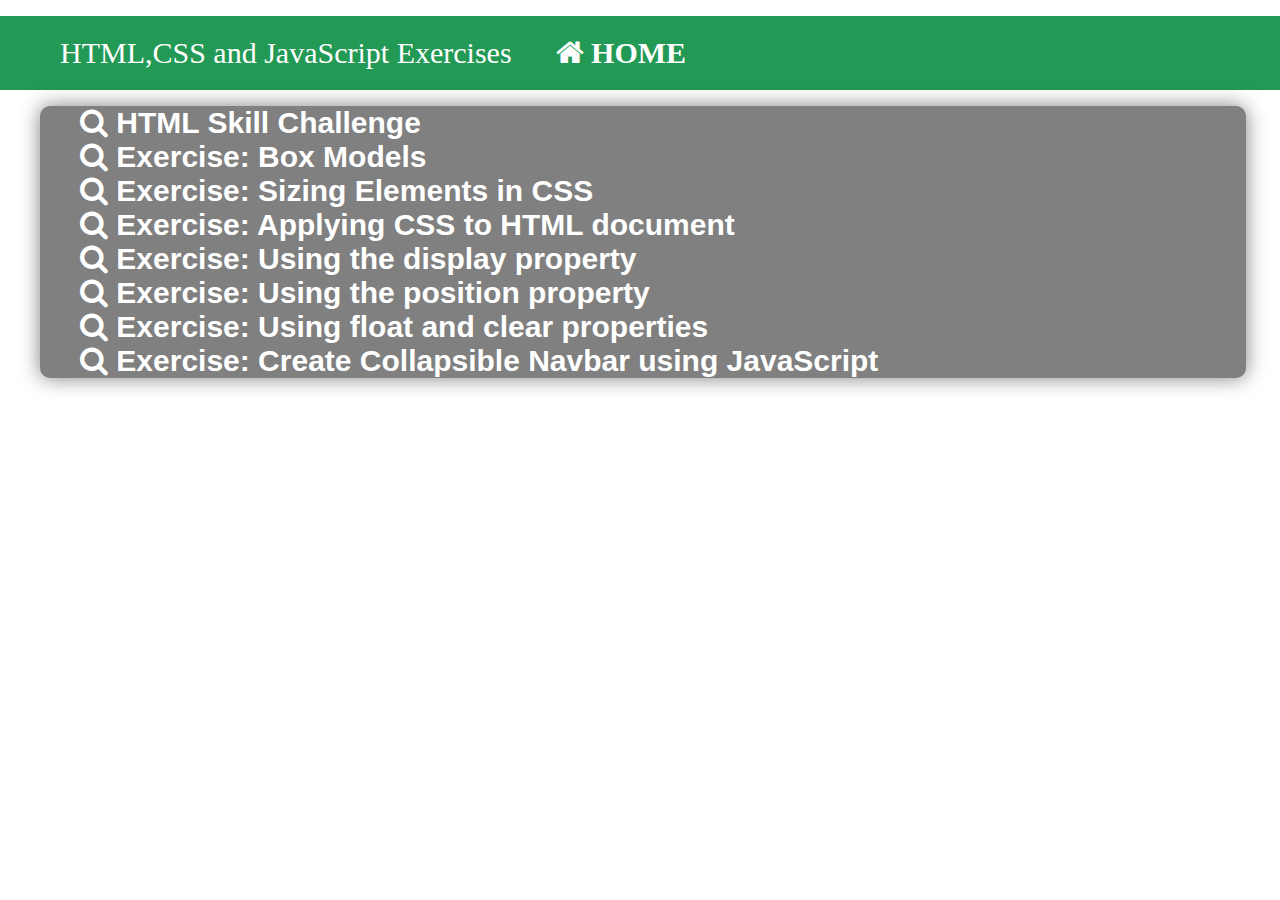
<file: index.html>
<!DOCTYPE html>
<html lang="en">
<head>
    <meta charset="UTF-8">
    <meta http-equiv="X-UA-Compatible" content="IE=edge">
    <link rel="stylesheet" href="style4.css" media="screen">
    <link rel="stylesheet" href="https://cdnjs.cloudflare.com/ajax/libs/font-awesome/4.7.0/css/font-awesome.min.css">
    <title>Bombeo-Activities</title>
    <ul class = nav>
        <li>HTML,CSS and JavaScript Exercises</li>
        <li><i class="fa fa-home"><a link href="index.html"> </i> HOME </a></li>
    </ul>
</head>
<body>


    <ul>

        <ul class="list">
            <div class="list-exercise">
                <i class="fa fa-search"><a link href="onlinecv.html"></i>  HTML Skill Challenge</a>
            </div>
            <div class="list-exercise">
                <i class="fa fa-search"><a link href="css-box-models.html"></i> Exercise: Box Models</a>
            </div>
            <div class="list-exercise">
                <i class="fa fa-search"><a link href="css-sizing.html"></i> Exercise: Sizing Elements in CSS</a>
            </div>
            <div class="list-exercise">
                <i class="fa fa-search"><a link href="apply-css.html"></i> Exercise: Applying CSS to HTML document</a>
            </div>
            <div class="list-exercise">
                <i class="fa fa-search"><a link href="css-display.html"></i> Exercise: Using the display property</a>
            </div>
            <div class="list-exercise">
                <i class="fa fa-search"><a link href="css-position.html"></i> Exercise: Using the position property</a>
            </div>
            <div class="list-exercise">
                <i class="fa fa-search"><a link href="css-float.html"></i> Exercise: Using float and clear properties</a>
                <div class="list-exercise">
                    <i class="fa fa-search"><a link href="js-collapse.html"></i> Exercise: Create Collapsible Navbar using JavaScript</a>
                </div>
            </div>
        
    </ul>

</body>
</html>
</file>
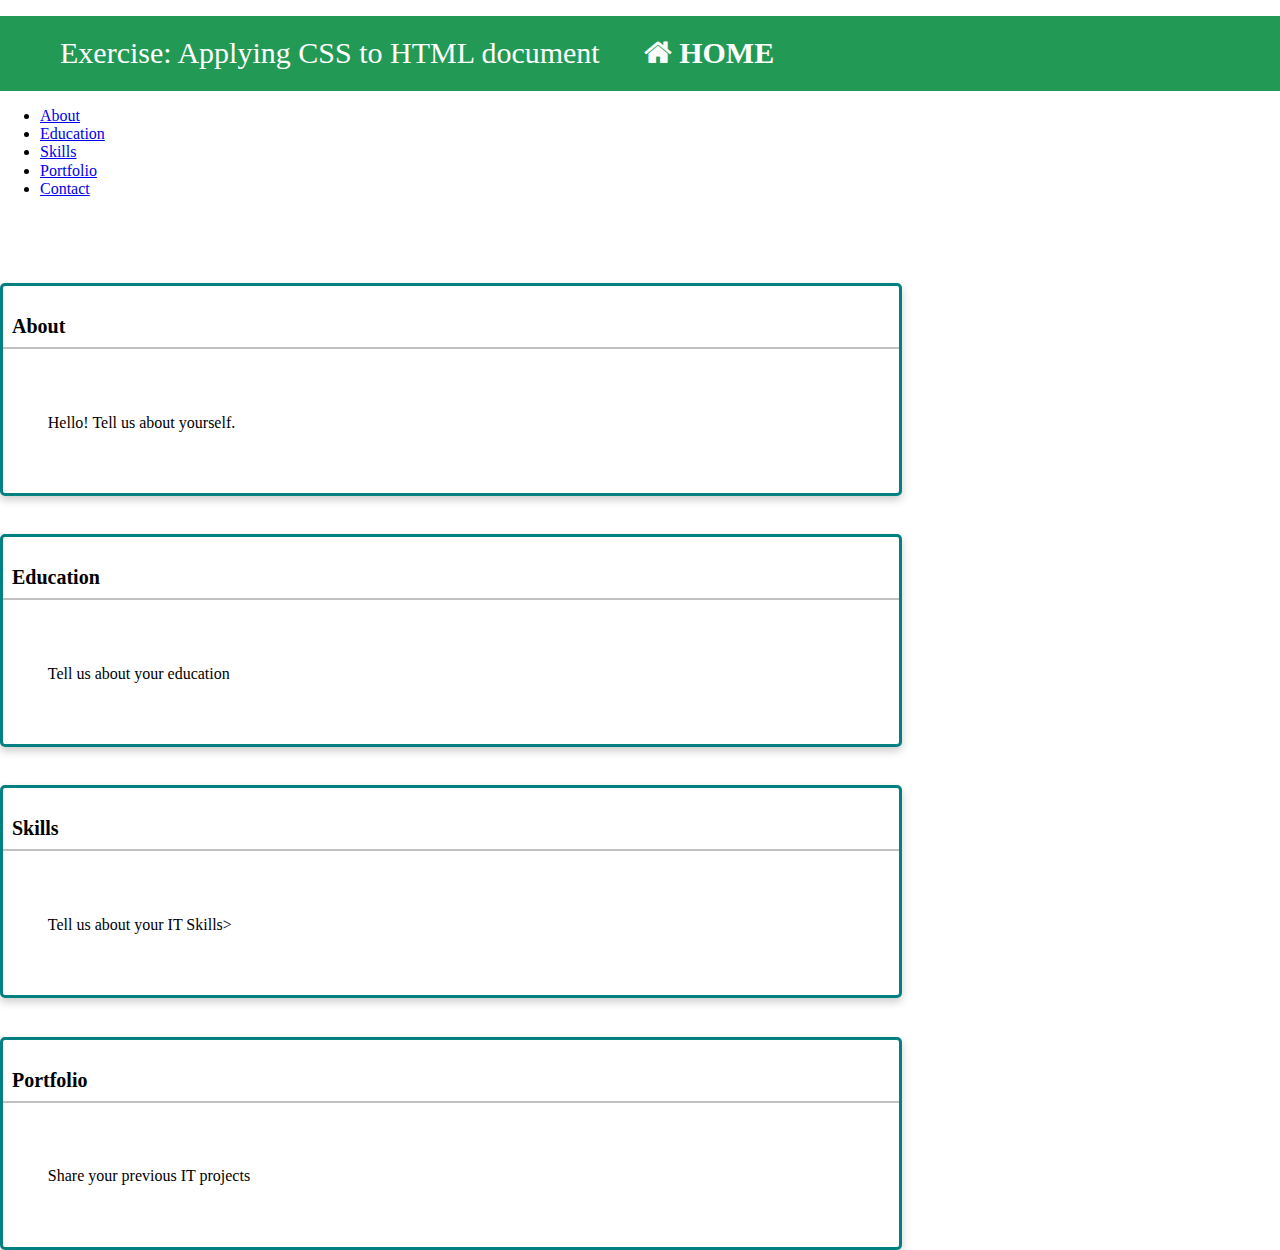
<file: apply-css.html>
<!DOCTYPE html>
<html lang="en">
<head>
    <meta charset="UTF-8">
    <meta http-equiv="X-UA-Compatible" content="IE=edge">
    <link rel="stylesheet" href="normalize.css" media="screen">
    <link rel="stylesheet" href="styles1.css" media="screen">
    <link rel="stylesheet" href="https://cdnjs.cloudflare.com/ajax/libs/font-awesome/4.7.0/css/font-awesome.min.css">
    <title>Exercise: Applying CSS to HTML document</title>
    <ul class = nav>
        <li>Exercise: Applying CSS to HTML document</li>
        <li><i class="fa fa-home"><a link href="index.html"> </i> HOME </a></li>
    </ul>
</head>

<body>
        <ul>
            <li><a href="#about">About</a>
            <li><a href="#education">Education</a>
            <li><a href="#skills">Skills</a>
            <li><a href="#portfolio">Portfolio</a>
            <li><a href="#contact">Contact</a>
        </ul>
    </header>

    <div class="page-content">
        <div class="card" id="about">
            <p class="card-header">About</p>
            <p class="card-body">Hello! Tell us about yourself.</p>
        </div>
        <div class="card" id="education">
            <p class="card-header">Education</p>
            <p class="card-body">Tell us about your education</p>
        </div>
        <div class="card" id="skills">
            <p class="card-header">Skills</p>
            <p class="card-body">Tell us about your IT Skills>
        </div>
        <div class="card" id="portfolio">
            <p class="card-header">Portfolio</p>
            <p class="card-body">Share your previous IT projects</p>
        </div>
    </div>
        
    
</body>
</html>
</file>
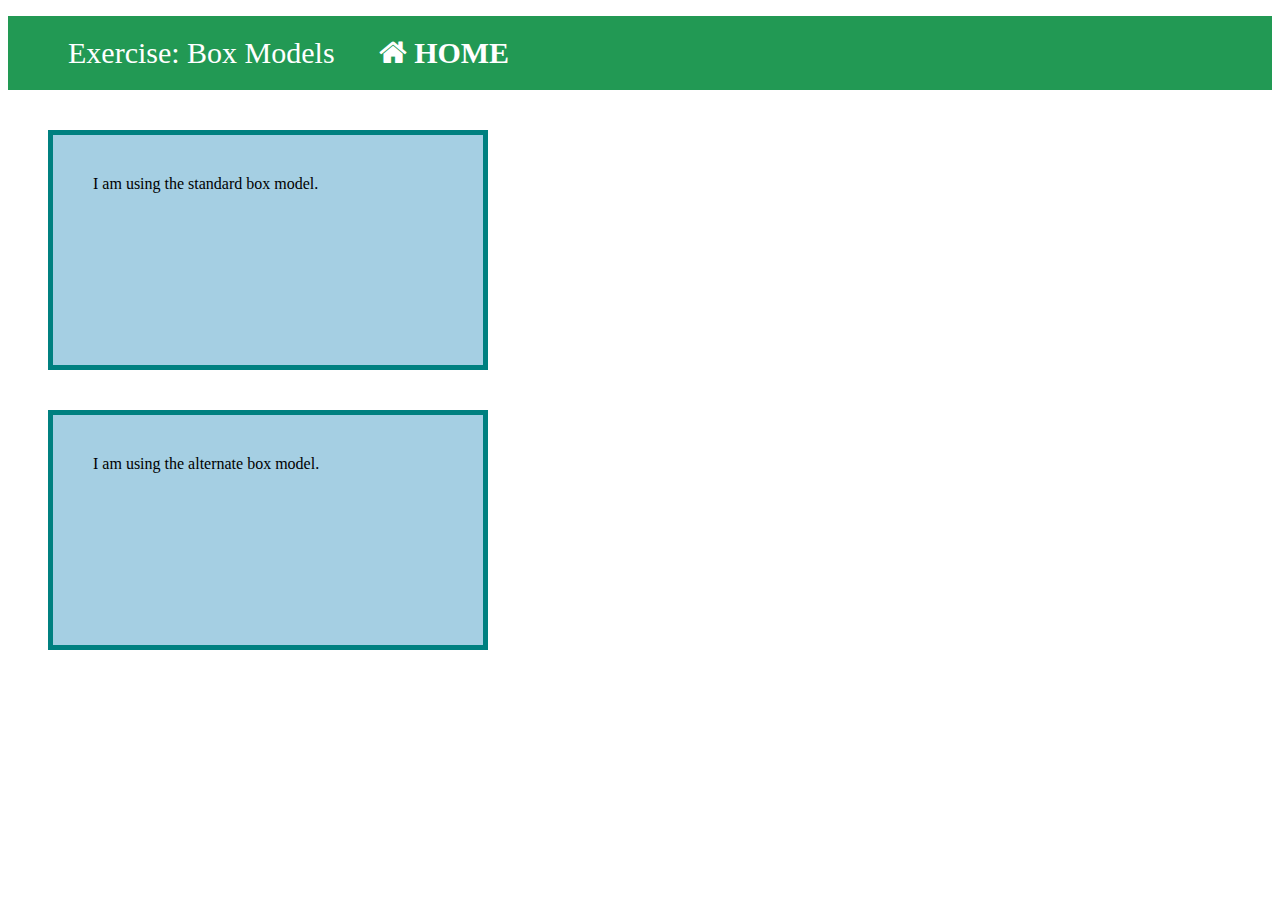
<file: css-box-models.html>
<!DOCTYPE html>
<html lang="en">
<head>
    <meta charset="UTF-8">
    <meta http-equiv="X-UA-Compatible" content="IE=edge">
    <link rel="stylesheet" href="https://cdnjs.cloudflare.com/ajax/libs/font-awesome/4.7.0/css/font-awesome.min.css">
    <title>Exercise: Box Models</title>
    <ul class = nav>
      <li>Exercise: Box Models</li>
      <li><i class="fa fa-home"><a link href="index.html"> </i> HOME </a></li>
    </ul>
<style>
    .standard {
    border: 5px solid teal;
    background-color: #A5CFE3;
    padding: 40px;
    margin: 40px;
    width: 350px;
    height: 150px;
}

  .alternate {
    box-sizing: border-box;
    width: 440px;
    height: 240px;
}
  .nav {
    background-color: #229954;
    list-style-type: none;     
}
  .nav li{
    display: inline-block;
    font-size: 30px;
    color: white;
    padding: 20px;
    }

  .nav li a{
    text-decoration: none;
    color:white;
    font-weight: 700;
    }

  .nav li a:hover{
    color: #145A32 ;
    }
</style>
</head>

<body>

    <div class="standard">I am using the standard box model.</div>
    <div class="standard alternate">I am using the alternate box model.</div>
    
    
</body>
</html>
</file>
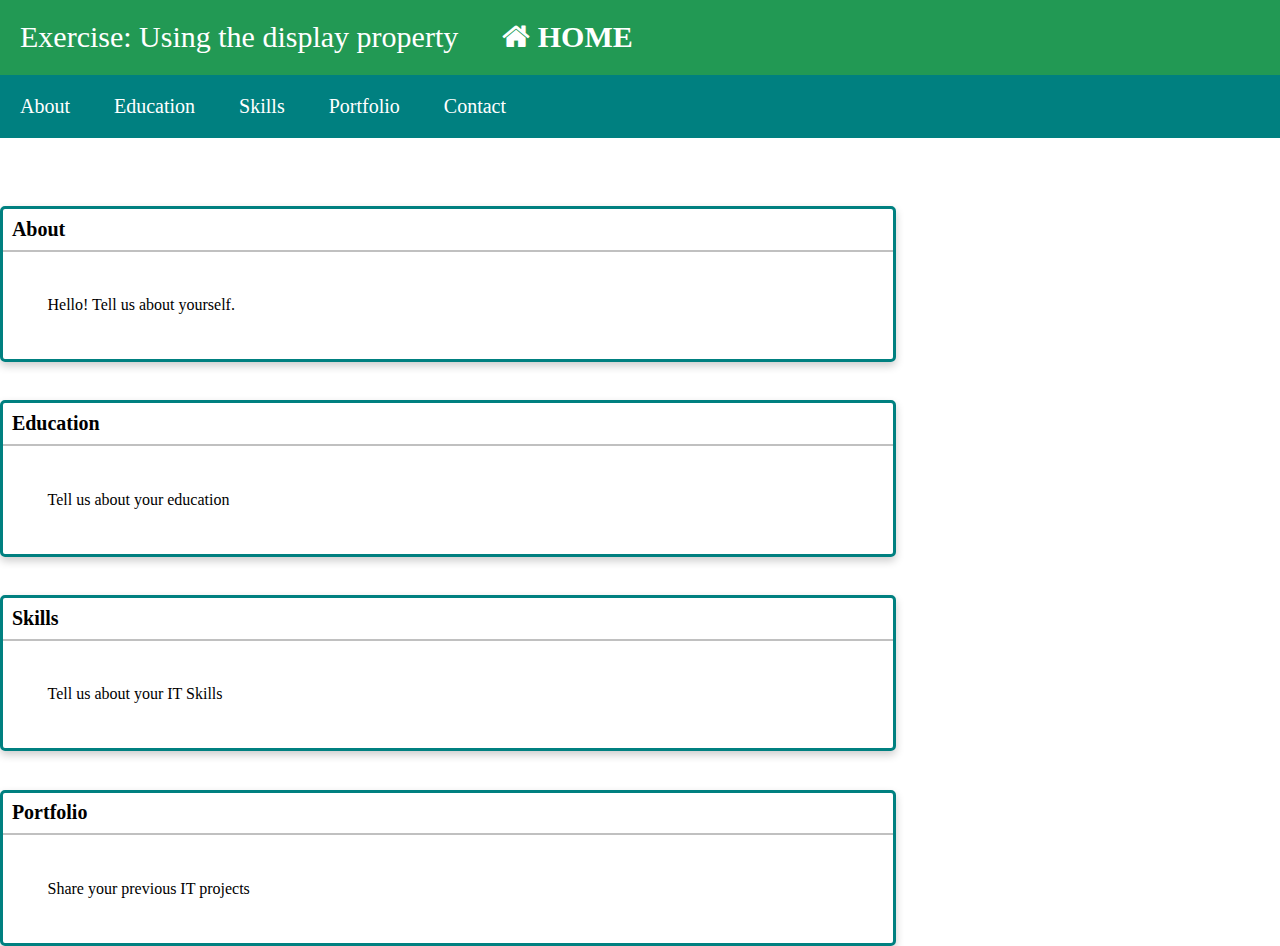
<file: css-display.html>
<!DOCTYPE html>
<html lang="en">
<head>
    <meta charset="UTF-8">
    <meta http-equiv="X-UA-Compatible" content="IE=edge">
    <link rel="stylesheet" href="normalize.css" media="screen">
    <link rel="stylesheet" href="resets.css" media="screen">
    <link rel="stylesheet" href="styles2.css" media="screen">
    <link rel="stylesheet" href="https://cdnjs.cloudflare.com/ajax/libs/font-awesome/4.7.0/css/font-awesome.min.css">
    <title>Exercise: Using the display property</title>
    <div class = navbar>
        <li>Exercise: Using the display property</li>
        <li><i class="fa fa-home"><a link href="index.html"> </i> HOME </a></li>
    </div>
</head>

<body>

        <ul class="nav">
            <li><a href="#about">About</a></li>
            <li><a href="#education">Education</a></li>
            <li><a href="#skills">Skills</a></li>
            <li><a href="#portfolio">Portfolio</a></li>
            <li><a href="#contact">Contact</a></li>
        </ul>   
    </header>

    <div class="page-content">
        <div class="card" id="about">
            <p class="card-header">About</p>
            <p class="card-body">Hello! Tell us about yourself.</p>
        </div>
        <div class="card" id="education">
            <p class="card-header">Education</p>
            <p class="card-body">Tell us about your education</p>
        </div>
        <div class="card" id="skills">
            <p class="card-header">Skills</p>
            <p class="card-body">Tell us about your IT Skills</p>
        </div>
        <div class="card" id="portfolio">
            <p class="card-header">Portfolio</p>
            <p class="card-body">Share your previous IT projects</p>
        </div>
    </div>
        
    
</body>
</html>
</file>
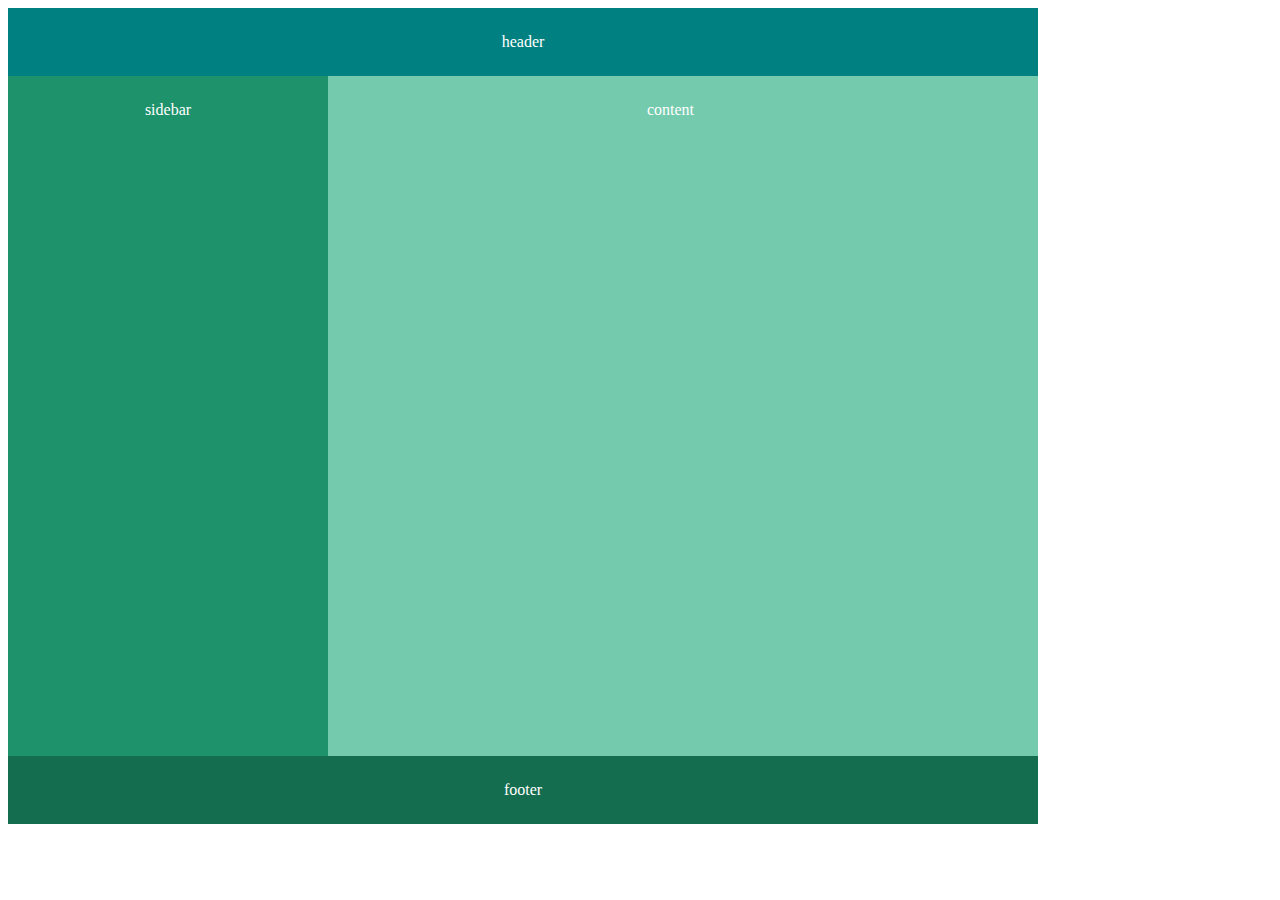
<file: css-float.html>
<!DOCTYPE html>
<html lang="en">
<head>
    <meta charset="UTF-8">
    <meta http-equiv="X-UA-Compatible" content="IE=edge">
    <title>Exercise: Using float and clear properties</title>

    <style>


     .container{height: 70vh;}
        .box{
            padding:25px;
            text-align: center;
            color: white;
            width: 980px;
            
        }
        #box1{
            background-color: teal;
            float: none;
            width:980px;

        }
        #box2{
            background-color: rgb(30, 146, 107);
            float: left;
            width:270px;
            height: 70vh;

        }
        #box3{
            background-color: rgb(115, 202, 173);
            width:980px;
            height: 70vh;
        }
        #box4{
            background-color: rgb(21, 109, 80);
            clear: both; 
            width:980px;

            
        }
    
    </style>
</head>

<body>

    <div class="container">
        <div class="box" id="box1">header</div>   
        <div class="box" id="box2">sidebar</div>   
        <div class="box" id="box3">content</div>   
        <div class="box" id="box4">footer</div> 
    </div>        
    
    
</body>
</html>
</file>
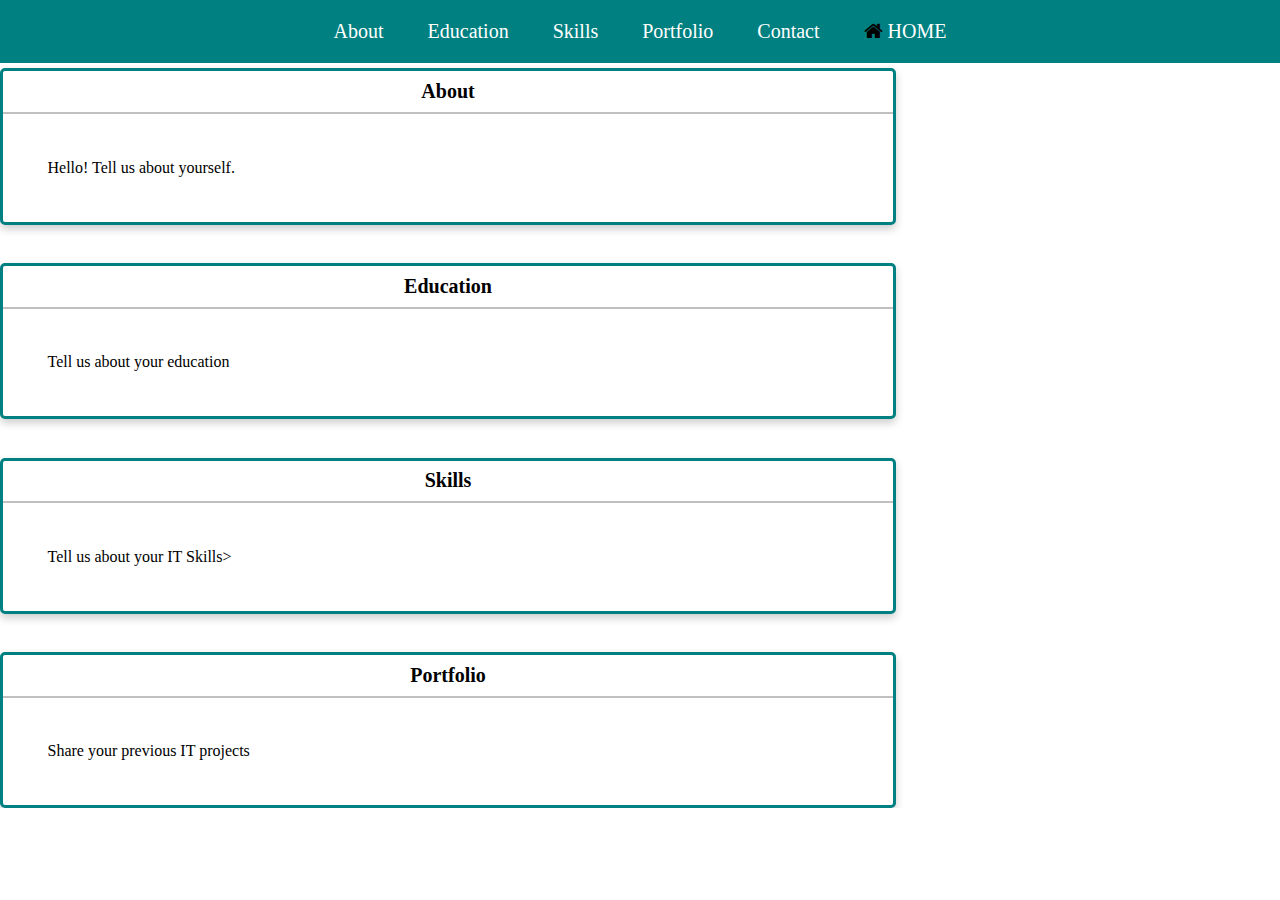
<file: css-position.html>
<!DOCTYPE html>
<html lang="en">
<head>
    <meta charset="UTF-8">
    <meta http-equiv="X-UA-Compatible" content="IE=edge">
    <link rel="stylesheet" href="normalize.css" media="screen">
    <link rel="stylesheet" href="resets.css" media="screen">
    <link rel="stylesheet" href="styles3.css" media="screen">
    <link rel="stylesheet" href="https://cdnjs.cloudflare.com/ajax/libs/font-awesome/4.7.0/css/font-awesome.min.css">
    <title>Exercise: Using the position property</title>
    

</head>
<body>
        <ul class="nav">
            <li><a href="#about">About</a></li>
            <li><a href="#education">Education</a></li>
            <li><a href="#skills">Skills</a></li>
            <li><a href="#portfolio">Portfolio</a></li>
            <li><a href="#contact">Contact</a></li>
            <li><i class="fa fa-home"><a link href="index.html"> </i> HOME </a></li>
        </ul>   
    </header>

    <div class="page-content">
        <div class="card" id="about">
            <p class="card-header">About</p>
            <p class="card-body">Hello! Tell us about yourself.</p>
        </div>
        <div class="card" id="education">
            <p class="card-header">Education</p>
            <p class="card-body">Tell us about your education</p>
        </div>
        <div class="card" id="skills">
            <p class="card-header">Skills</p>
            <p class="card-body">Tell us about your IT Skills>
        </div>
        <div class="card" id="portfolio">
            <p class="card-header">Portfolio</p>
            <p class="card-body">Share your previous IT projects</p>
       
        </div>
    </div>
        
    
</body>
</html>
</file>
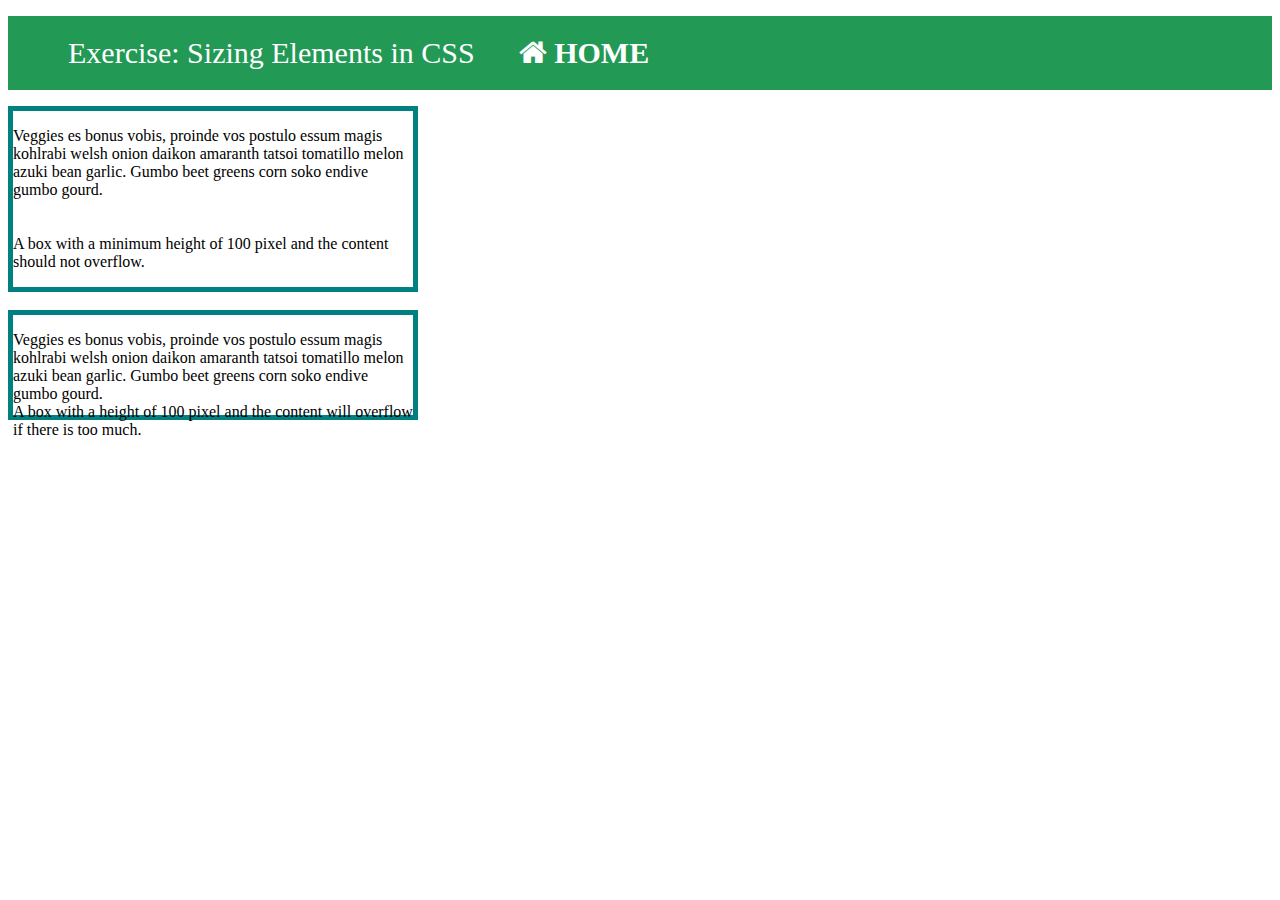
<file: css-sizing.html>
<!DOCTYPE html>
<html lang="en">
<head>
    <meta charset="UTF-8">
    <meta http-equiv="X-UA-Compatible" content="IE=edge">
    <link rel="stylesheet" href="https://cdnjs.cloudflare.com/ajax/libs/font-awesome/4.7.0/css/font-awesome.min.css">
    <title>Exercise: Sizing Elements in CSS</title>
    <ul class = nav>
        <li>Exercise: Sizing Elements in CSS</li>
        <li><i class="fa fa-home"><a link href="index.html"> </i> HOME </a></li>
    </ul>
<style>
    .box1 {
    border: 5px solid teal;
    width:400px;
    min-height: 100px;
    overflow: hidden;
    }

    .box2 {
    border: 5px solid teal;
    width:400px;
    height: 100px;
    }  
    .nav {
    background-color: #229954;
    list-style-type: none;  
    
    }

.nav li{
    display: inline-block;
    font-size: 30px;
    color: white;
    padding: 20px;
    }
.nav li a{
    text-decoration: none;
    color:white;
    font-weight: 700;
    }
.nav li a:hover{
    color: #145A32 ;
    }
</style>

</head>

<body>

    <div class="box box1">
        <p>Veggies es bonus vobis, proinde vos postulo essum magis kohlrabi welsh onion daikon amaranth tatsoi tomatillo melon azuki bean garlic. Gumbo beet greens corn soko endive gumbo gourd. 
        <br><br><br> A box with a minimum height of 100 pixel and the content should not overflow.
        </p>
        </div>
        <br>
        <div class="box box2">
        <p>Veggies es bonus vobis, proinde vos postulo essum magis kohlrabi welsh onion daikon amaranth tatsoi tomatillo melon azuki bean garlic. Gumbo beet greens corn soko endive gumbo gourd. 
        <br>A box with a height of 100 pixel and the content will overflow if there is too much.
        </p>
        </div>
            
    
</body>
</file>
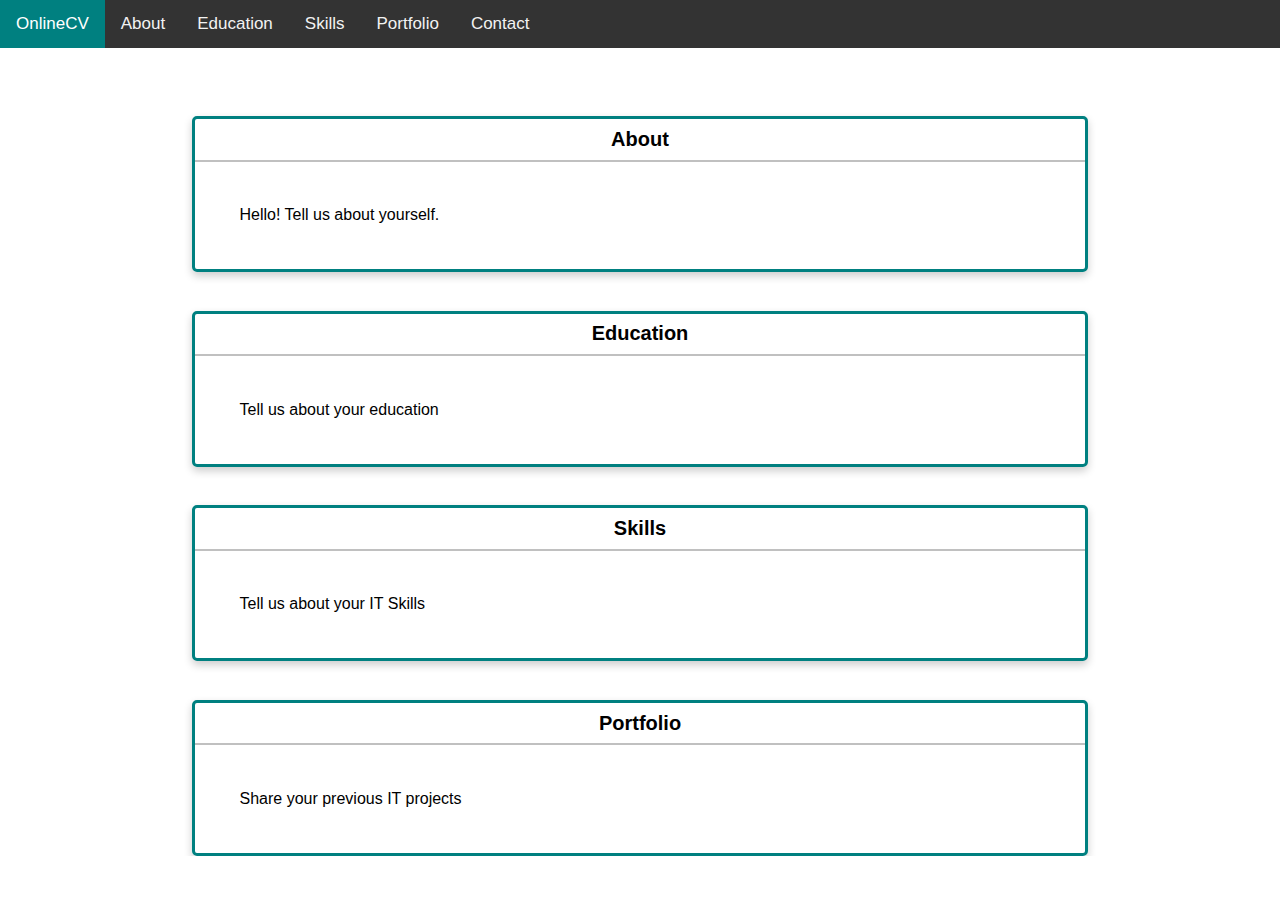
<file: js-collapse.html>
<!DOCTYPE html>
<html>
<head>
  <meta name="viewport" content="width=device-width, initial-scale=1">
  <link rel="stylesheet" href="normalize.css" media="screen">
  <link rel="stylesheet" href="resets.css" media="screen">
  <link rel="stylesheet" href="https://cdnjs.cloudflare.com/ajax/libs/font-awesome/4.7.0/css/font-awesome.min.css">
  <title>Collapsible Navbar using JavaScript</title>

<style>

body {
  margin: 0;
  font-family: Arial, Helvetica, sans-serif;
}

.page-content{
  padding-top:30px;
  overflow: hidden;
}

.card {
   /* Add shadows to create the "card" effect */
  border: 3px solid teal;
  border-radius: 5px;
  width: 70%;
  margin-top:3%;
  box-shadow: 0 4px 8px 0 rgba(0,0,0,0.2);
  transition: 0.3s;
  margin: 0 auto;
  margin-top: 3%;
}

.card-header{
  padding:1%;
  font-size: 20px;
  font-weight: 700;
  border-bottom: 2px solid rgb(192, 192, 192);
  text-align: center; 
}

.card-body{padding:5%;}
  /* On mouse-over, add a deeper shadow */

.card:hover {
  box-shadow: 0 8px 16px 0 rgba(0,0,0,0.2);
}


.topnav {
  overflow: hidden;
  background-color: #333;
}

.topnav a {
  float: left;
  display: block;
  color: #f2f2f2;
  text-align: center;
  padding: 14px 16px;
  text-decoration: none;
  font-size: 17px;
}

.topnav a:hover {
  background-color: #ddd;
  color: black;
}

.topnav a.active {
  background-color: teal;
  color: white;
}

.topnav .icon {
  display: none;
}

@media screen and (max-width: 600px) {
  .topnav a:not(:first-child) {display: none;}
  .topnav a.icon {
    float: right;
    display: block;
  }
}

@media screen and (max-width: 600px) {
  .topnav.responsive {position: relative;}
  .topnav.responsive .icon {
    position: absolute;
    right: 0;
    top: 0;
  }
  .topnav.responsive a {
    float: none;
    display: block;
    text-align: left;
  }
}
</style>
</head>
<body>

<div class="topnav" id="myTopnav">
  <a href="#OnlineCV" class="active">OnlineCV</a>
  <a href="#about">About</a>
  <a href="#education">Education</a>
  <a href="#skill">Skills</a>
  <a href="#portfolio">Portfolio</a>
  <a href="#contact">Contact</a>
  <a href="javascript:void(0);" class="icon" onclick="myFunction()">
    <i class="fa fa-bars"></i>
  </a>
</div>

<div class="page-content">
    <div class="card" id="about">
    <p class="card-header">About</p>
    <p class="card-body">Hello! Tell us about yourself.</p>
    </div>
    <div class="card" id="education">
    <p class="card-header">Education</p>
    <p class="card-body">Tell us about your education</p>
    </div>
    <div class="card" id="skills">
    <p class="card-header">Skills</p>
    <p class="card-body">Tell us about your IT Skills
    </div>
    <div class="card" id="portfolio">
    <p class="card-header">Portfolio</p>
    <p class="card-body">Share your previous IT projects</p>
    </div>
    </div>

<script>
function myFunction() {
  var x = document.getElementById("myTopnav");
  if (x.className === "topnav") {
    x.className += " responsive";
  } else {
    x.className = "topnav";
  }
}
</script>

</body>
</html>
</file>
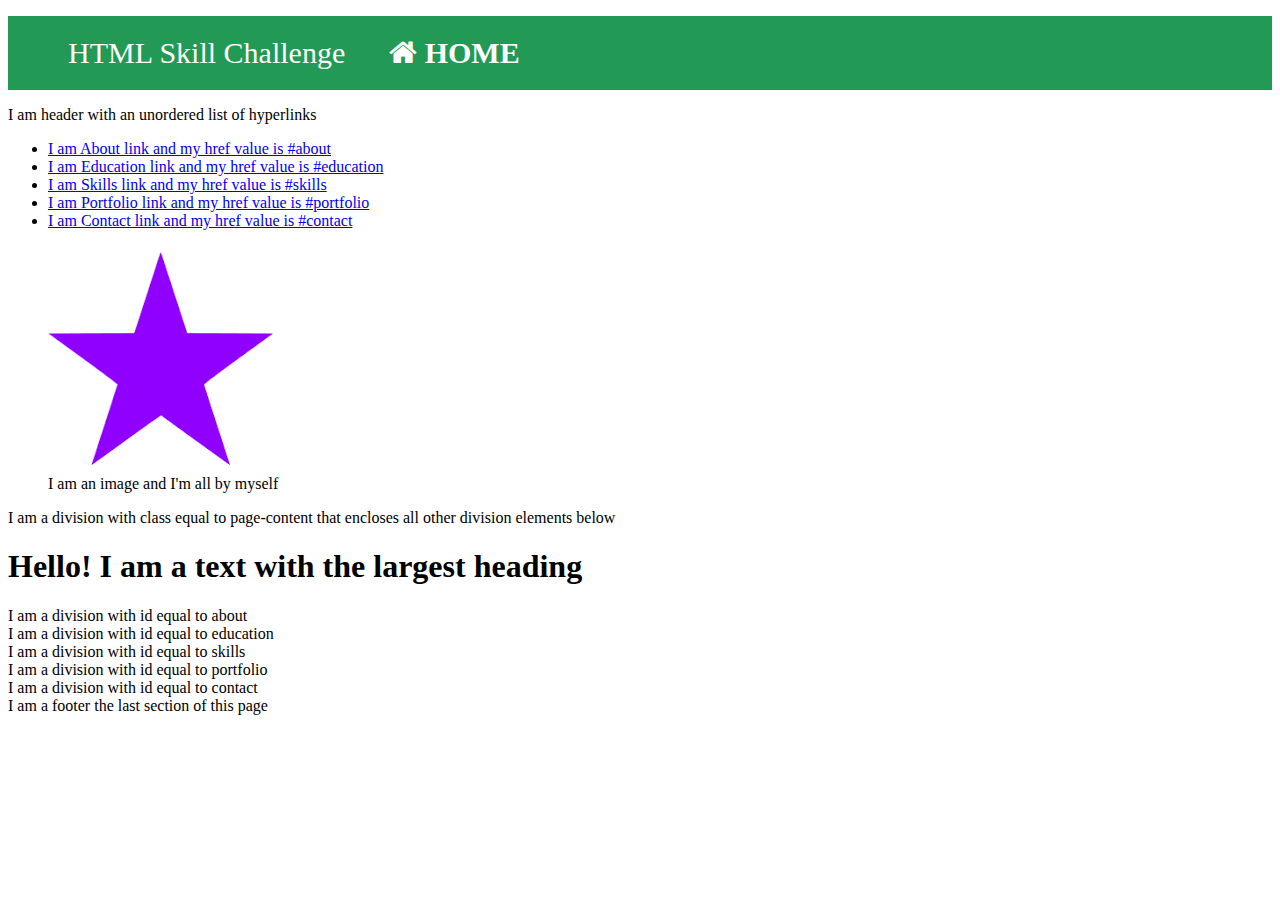
<file: onlinecv.html>
<!DOCTYPE html>
<html lang="en">
<head>
    <meta charset="UTF-8">
    <meta http-equiv="X-UA-Compatible" content="IE=edge">
    <meta name="viewport" content="width=device-width, initial-scale=1.0">
    <link rel="stylesheet" href="https://cdnjs.cloudflare.com/ajax/libs/font-awesome/4.7.0/css/font-awesome.min.css">
    <title>personal Online CV</title>
    <ul class = nav>
        <li>HTML Skill Challenge</li>
        <li><i class="fa fa-home"><a link href="index.html"> </i> HOME </a></li>
    </ul>
<style>
    .nav {
    background-color: #229954;
    list-style-type: none; 
    }

    .nav li{
    display: inline-block;
    font-size: 30px;
    color: white;
    padding: 20px;
    }

    .nav li a{
    text-decoration: none;
    color:white;
    font-weight: 700;
    }

    .nav li a:hover{
    color: #145A32 ;
    }
</style>
</head>

<body>
    <header>
        I am header with an unordered list of hyperlinks
        <ul>
            <li><a href="#about"> I am About link and my href value is #about</a>
            <li><a href="#education"> I am Education link and my href value is #education</a>
            <li><a href="#skills"> I am Skills link and my href value is #skills</a>
            <li><a href="#portfolio"> I am Portfolio link and my href value is #portfolio</a>
            <li><a href="#contact"> I am Contact link and my href value is #contact</a>
        </ul>
    </header>

<figure>
    <img src="star.png" alt="I am an image inside the same header">
    <figcaption> I am an image and I'm all by myself</figcaption>
</figure>

    <div class="page-content">
            I am a division with class equal to page-content that encloses all other division elements below
            <h1>Hello! I am a text with the largest heading</h1>

        <div id="about">
            I am a division with id equal to about 
        </div>
        <div id="education">
            I am a division with id equal to education
        </div>
        <div id="skills">
            I am a division with id equal to skills
        </div>
        <div id="portfolio">
            I am a division with id equal to portfolio
        </div>
        <div id="contact">
            I am a division with id equal to contact
        </div>
    </div>

    <footer>
        I am a footer the last section of this page
    </footer>
    
</body>
</html>
</file>
<file: style4.css>
body{padding:0;
    margin:0;
} 

.nav {
    background-color: #229954;
    list-style-type: none;  
    
    }   

.nav li{
    display: inline-block;
    font-size: 30px;
    color: white;
    padding: 20px;
    }

.nav li a{
    text-decoration: none;
    color:white;
    font-weight: 700;
    }

.nav li a:hover{
    color: #145A32 ;
    }


.list {
    font-family: "Candara", sans-serif;
    color: white;
    overflow: hidden;
    background: grey;
    border-radius: 10px;
    box-shadow: 0 0 20px rgba(0, 0, 0, 0.5);
    width: 94%;
    font-size: 30px;
    font-weight: 700;
    }
.list a{
    text-decoration: none;
    color:white;
}

.list a:hover{
    color: lightgreen;
}
</file>
<file: styles1.css>
.page-content{
    padding-top:30px;
    overflow: hidden;
    }
    .card {
     /* Add shadows to create the "card" effect */
     border: 3px solid teal;
     border-radius: 5px;
     width: 70%;
     margin-top:3%;
     box-shadow: 0 4px 8px 0 rgba(0,0,0,0.2);
     transition: 0.3s;
    }
    .card-header{
    padding:1%;
    font-size: 20px;
    font-weight: 700;
    border-bottom: 2px solid rgb(192, 192, 192);
    }
    .card-body{padding:5%;}
    /* On mouse-over, add a deeper shadow */
    .card:hover {
     box-shadow: 0 8px 16px 0 rgba(0,0,0,0.2);
    }
    .nav {
        background-color: #229954;
        list-style-type: none;  
    }   
    
    .nav li{
        display: inline-block;
        font-size: 30px;
        color: white;
        padding: 20px;
    }
    
    .nav li a{
        text-decoration: none;
        color:white;
        font-weight: 700;
    }
    
    .nav li a:hover{
        color: #145A32 ;
    }
</file>
<file: styles2.css>
.page-content{
    padding-top:30px;
    overflow: hidden;
    }
    .card {
     /* Add shadows to create the "card" effect */
     border: 3px solid teal;
     border-radius: 5px;
     width: 70%;
     margin-top:3%;
     box-shadow: 0 4px 8px 0 rgba(0,0,0,0.2);
     transition: 0.3s;
    }
    .card-header{
    padding:1%;
    font-size: 20px;
    font-weight: 700;
    border-bottom: 2px solid rgb(192, 192, 192);
    }
    .card-body{padding:5%;}
    /* On mouse-over, add a deeper shadow */
    .card:hover {
     box-shadow: 0 8px 16px 0 rgba(0,0,0,0.2);
    }

    .nav{
        background-color: teal;
        list-style-type: none;
        }
        .nav li{
        display: inline-block;
        font-size: 20px;
        padding: 20px;
        }
        .nav li a{
        text-decoration: none;
        color:white
        }
        .navbar {
          background-color: #229954;
          list-style-type: none;  
          
          }   
      
      .navbar li{
          display: inline-block;
          font-size: 30px;
          color: white;
          padding: 20px;
          }
      
      .navbar li a{
          text-decoration: none;
          color:white;
          font-weight: 700;
          }
      
      .navbar li a:hover{
          color: #145A32 ;
          }
</file>
<file: styles3.css>
.page-content{
    padding-top:30px;
    overflow: hidden;
    }

    .card {
     /* Add shadows to create the "card" effect */
     border: 3px solid teal;
     border-radius: 5px;
     width: 70%; 
     margin-top:3%;
     box-shadow: 0 4px 8px 0 rgba(0,0,0,0.2);
     transition: 0.3s;
    }

    .card-header{
    padding:1%;
    font-size: 20px;
    font-weight: 700;
    border-bottom: 2px solid rgb(192, 192, 192);
    text-align: center;
    }

    .card-body{padding:5%;}
    /* On mouse-over, add a deeper shadow */
    .card:hover {
     box-shadow: 0 8px 16px 0 rgba(0,0,0,0.2);
    }

    .nav li{
        display: inline-block;
        font-size: 20px;
        padding: 20px;
        }

    .nav li a{
        text-decoration: none;
        color:white
        }

    .nav{
        background-color: teal;
        list-style-type: none;
        text-align: center;
        position: fixed; top:0; width:100%;
        margin: 0%;
        }

    .nav li a:hover{
        color: #145A32 ;
    }
</file>
<file: resets.css>
/*** The new CSS Reset - version 1.2.0 (last updated 23.7.2021) ***/

/* Remove all the styles of the "User-Agent-Stylesheet", except for the 'display' property */
*:where(:not(iframe, canvas, img, svg, video):not(svg *)) {
    all: unset;
    display: revert;
  }
  
  /* Preferred box-sizing value */
  *,
  *::before,
  *::after {
    box-sizing: border-box;
  }
  
  /*
    Remove list styles (bullets/numbers)
    in case you use it with normalize.css
  */
  ol, ul {
    list-style: none;
  }
  
  /* For images to not be able to exceed their container */
  img {
    max-width: 100%;
  }
  
  /* Removes spacing between cells in tables */
  table {
    border-collapse: collapse;
  }
  
  /* Revert the 'white-space' property for textarea elements on Safari */
  textarea {
    white-space: revert;
  }
</file>
